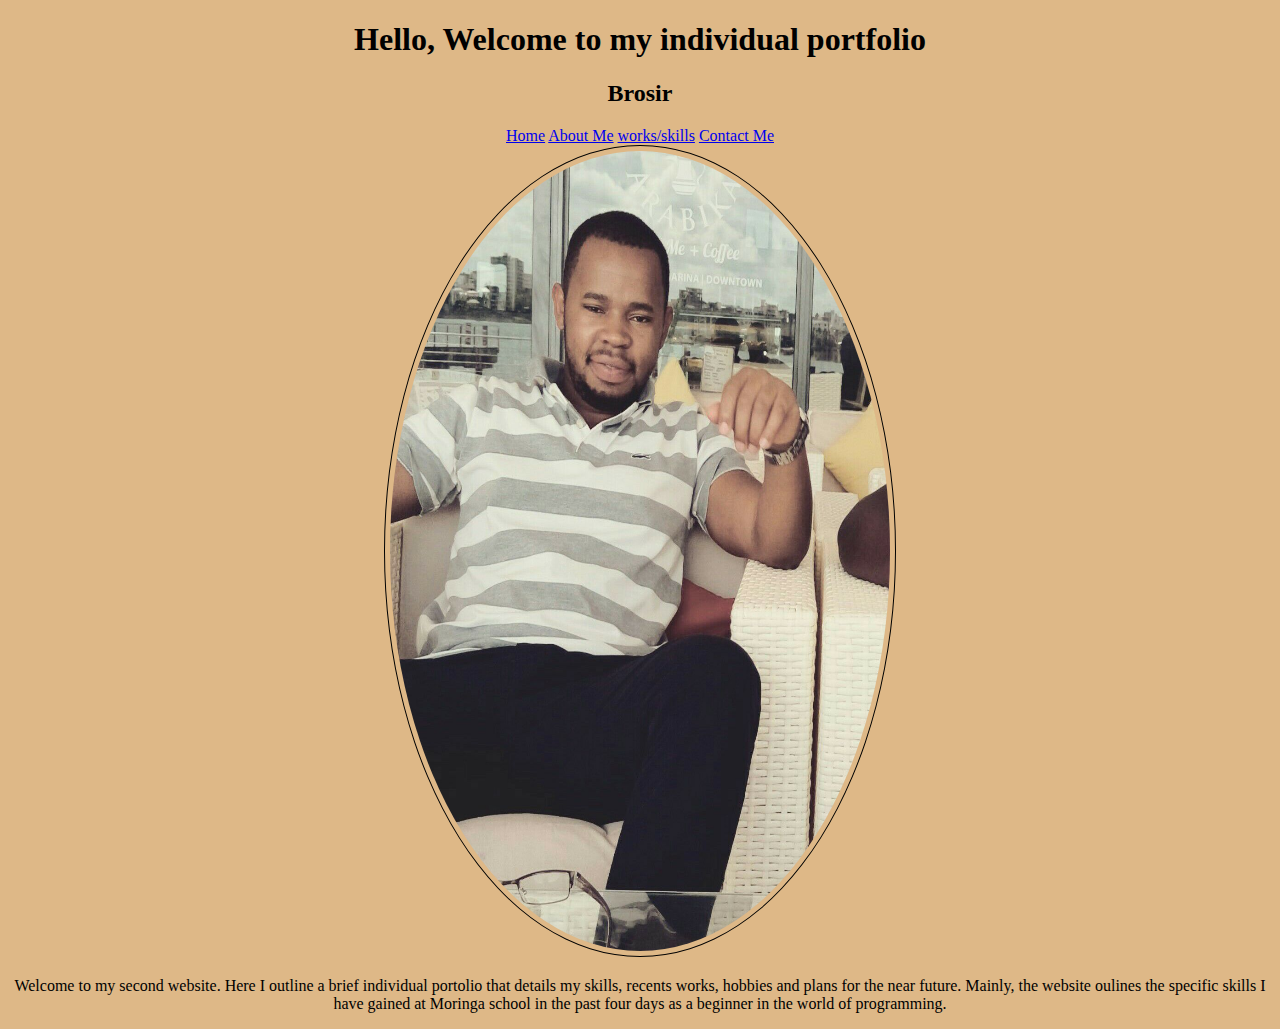
<file: index.html>
<!DOCTYPE html>
<html>
  <head>
    <title>Individul Portfolio</title>
    <h1> Hello, Welcome to my individual portfolio</h1>
    <h2> Brosir</h2>
<link type="text/css" rel="stylesheet" href="CSS/styles.css
" />
<link href="work-skills.html">
<link href="aboutme.html"

  </head>
  <body>
   
<nav class="navbar">
    <a href="index.html">Home</a>
    <a href="aboutme.html">About Me</a>
    <a href="work-skills.html">works/skills</a>
    <a href="contactme.html">Contact Me</a>
</nav>
<img src="Images/profile.jpg" alt="profile picture" class="img"> 

<p> Welcome to my second website. Here I outline a brief individual portolio that details my skills, recents works, hobbies and plans for the near future. Mainly, the website oulines the specific skills I have gained at Moringa school in the past four days as a beginner in the world of programming. </p>
  </body>
</html>
</file>
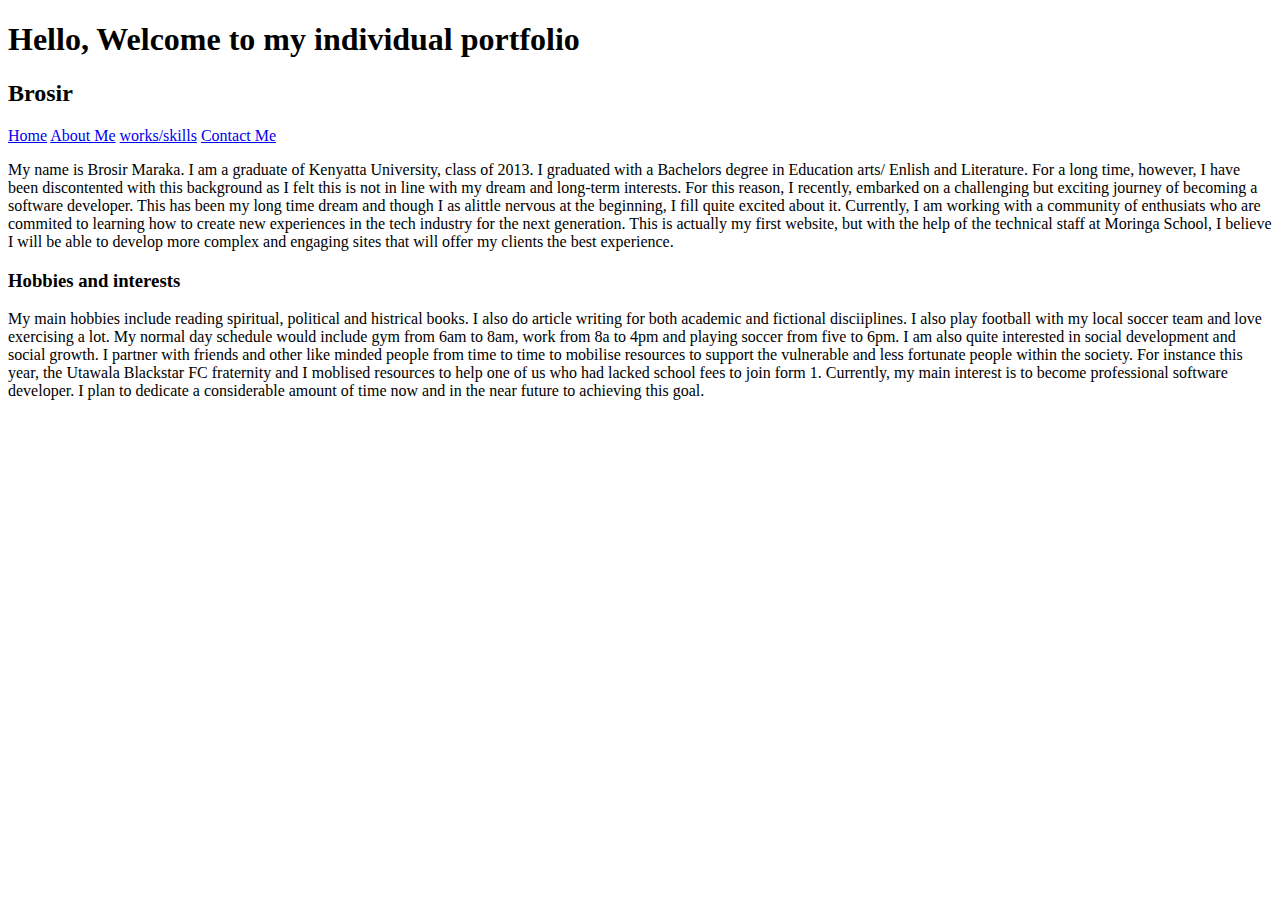
<file: aboutme.html>
<!DOCTYPE html>
<html>
  <head>
    <title>Individul Portfolio</title>
    <h1> Hello, Welcome to my individual portfolio</h1>
    <h2> Brosir</h2>

<link type="text/css" rel="stylesheet" href="CSS/styles.css

  </head>
  <body>
<nav class="navbar">
    <a href="index.html">Home</a>
    <a href="Aboutme.html">About Me</a>
    <a href="Work-skills.html">works/skills</a>
    <a href="Contactme.html">Contact Me</a>
</nav>
 
  
  </body>
  <p>My name is Brosir Maraka. 
    
    I am a graduate of Kenyatta University, class of 2013. I graduated with a Bachelors degree in Education arts/ Enlish and Literature. For a long time, however, I have been discontented with this background as I felt this is not in line with my dream and long-term interests. For this reason, I recently, embarked on a challenging but exciting journey of becoming a software developer. This has been my long time dream and though I as alittle nervous at the beginning, I fill quite excited about it. Currently, I am working with a community of enthusiats who are commited to learning how to create new experiences in the tech industry for the next generation. This is actually my first website, but with the help of the technical staff at Moringa School, I believe I will be able to develop more complex and engaging sites that will offer my clients the best experience.</p>
    
  <head>
    <h3>Hobbies and interests</h3>
    </head>
    <body>
        <p>My main hobbies include reading spiritual, political and histrical books. I also do article writing for both academic and fictional disciiplines. I also play football with my local soccer team and love exercising a lot. My normal day schedule would include gym from 6am to 8am, work from 8a to 4pm and playing soccer from five to 6pm. I am also quite interested in social development and social growth. I partner with friends and other like minded people from time to time to mobilise resources to support the vulnerable and less fortunate people within the society. For instance this year, the Utawala Blackstar FC fraternity and I moblised resources to help one of us who had lacked school fees to join form 1. Currently, my main interest is to become professional software developer. I plan to dedicate a considerable amount of time now and in the near future to achieving this goal.</p>

    </body>

    

  
  

</html>
</file>
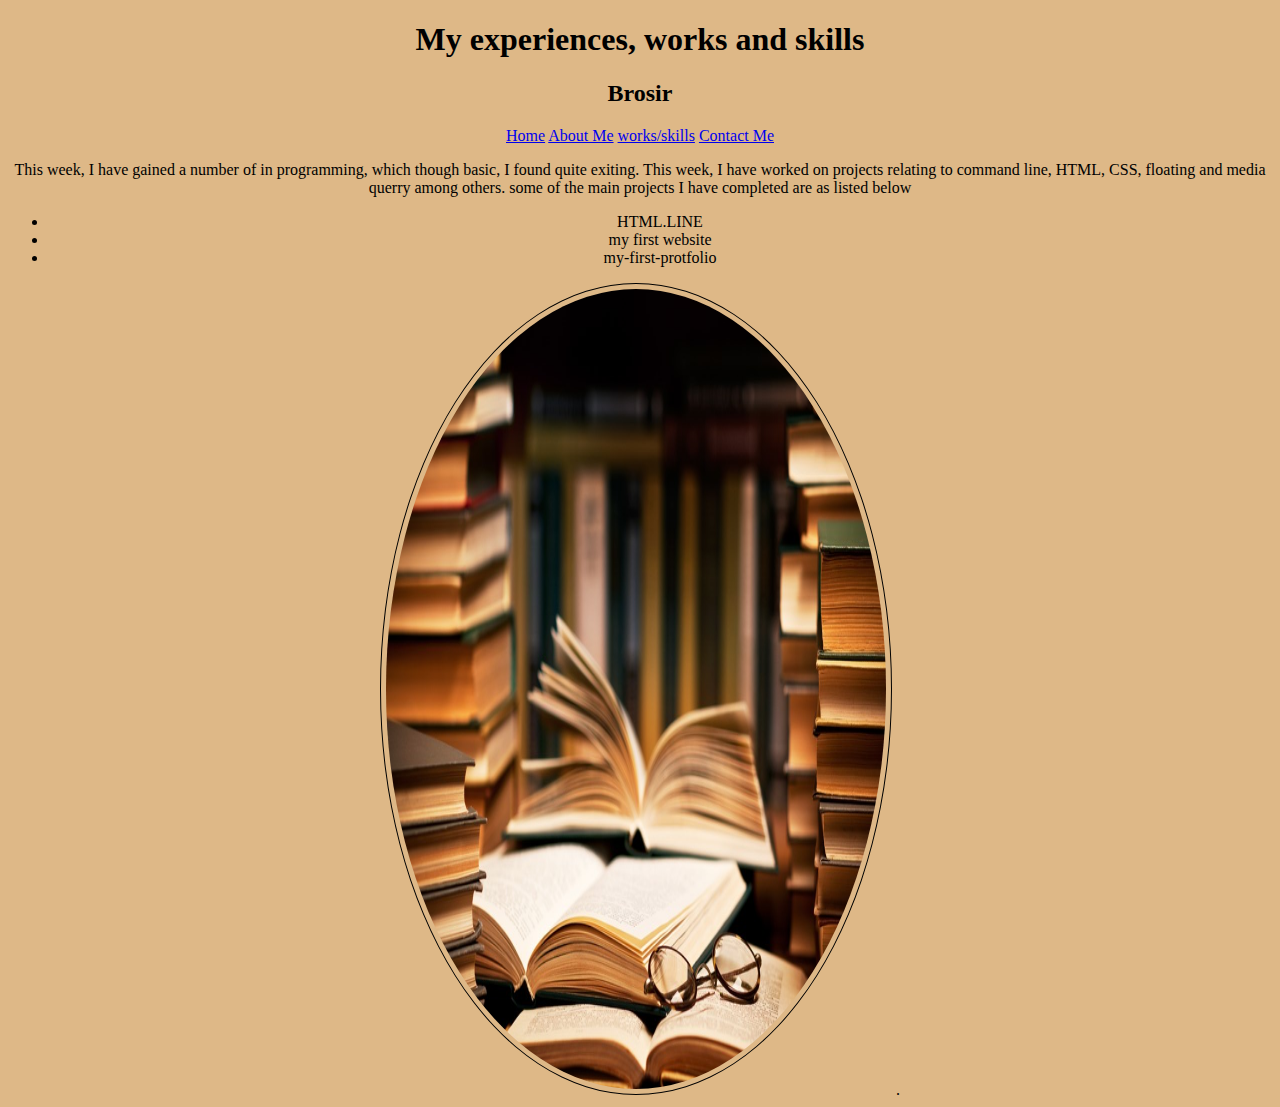
<file: work-skills.html>
<!DOCTYPE html>
<html>
  <head>
    <title>Individul Portfolio</title>
    <h1> My experiences, works and skills</h1>
    <h2> Brosir</h2>
<link type="text/css" rel="stylesheet" href="CSS/styles.css
" />
  </head>
  <body>
   
<nav class="navbar">
    <a href="index.html">Home</a>
    <a href="aboutme.html">About Me</a>
    <a href="work-skills.html">works/skills</a>
    <a href="contactme.html">Contact Me</a>
</nav>


<p> This week, I have gained a number of in programming, which though basic, I found quite exiting. This week, I have worked on projects relating to command line, HTML, CSS, floating and media querry among others. some of the main projects I have completed are as listed below </p>
<ul>
    <li>HTML.LINE</li>
    <li> my first website</li>
    <li>my-first-protfolio</li>
</ul>


<img src="Images/reading.jpg" alt="profile picture" class="img">

</body> .
</html>
</file>
<file: CSS/styles.css>
.img {
    border-radius: 60%;
    border: 1px solid;
    padding: 5px;
    width: 500px;
    height: 800px;
}

body {
    background-color:burlywood;
    text-align: center;
    padding: 50 px;
    border-block-end: coral;
}
nav {
    padding-right: 80 px;
    font-family: inherit;
    color: Green;
    font-size-adjust: 800px;
    
}
</file>
